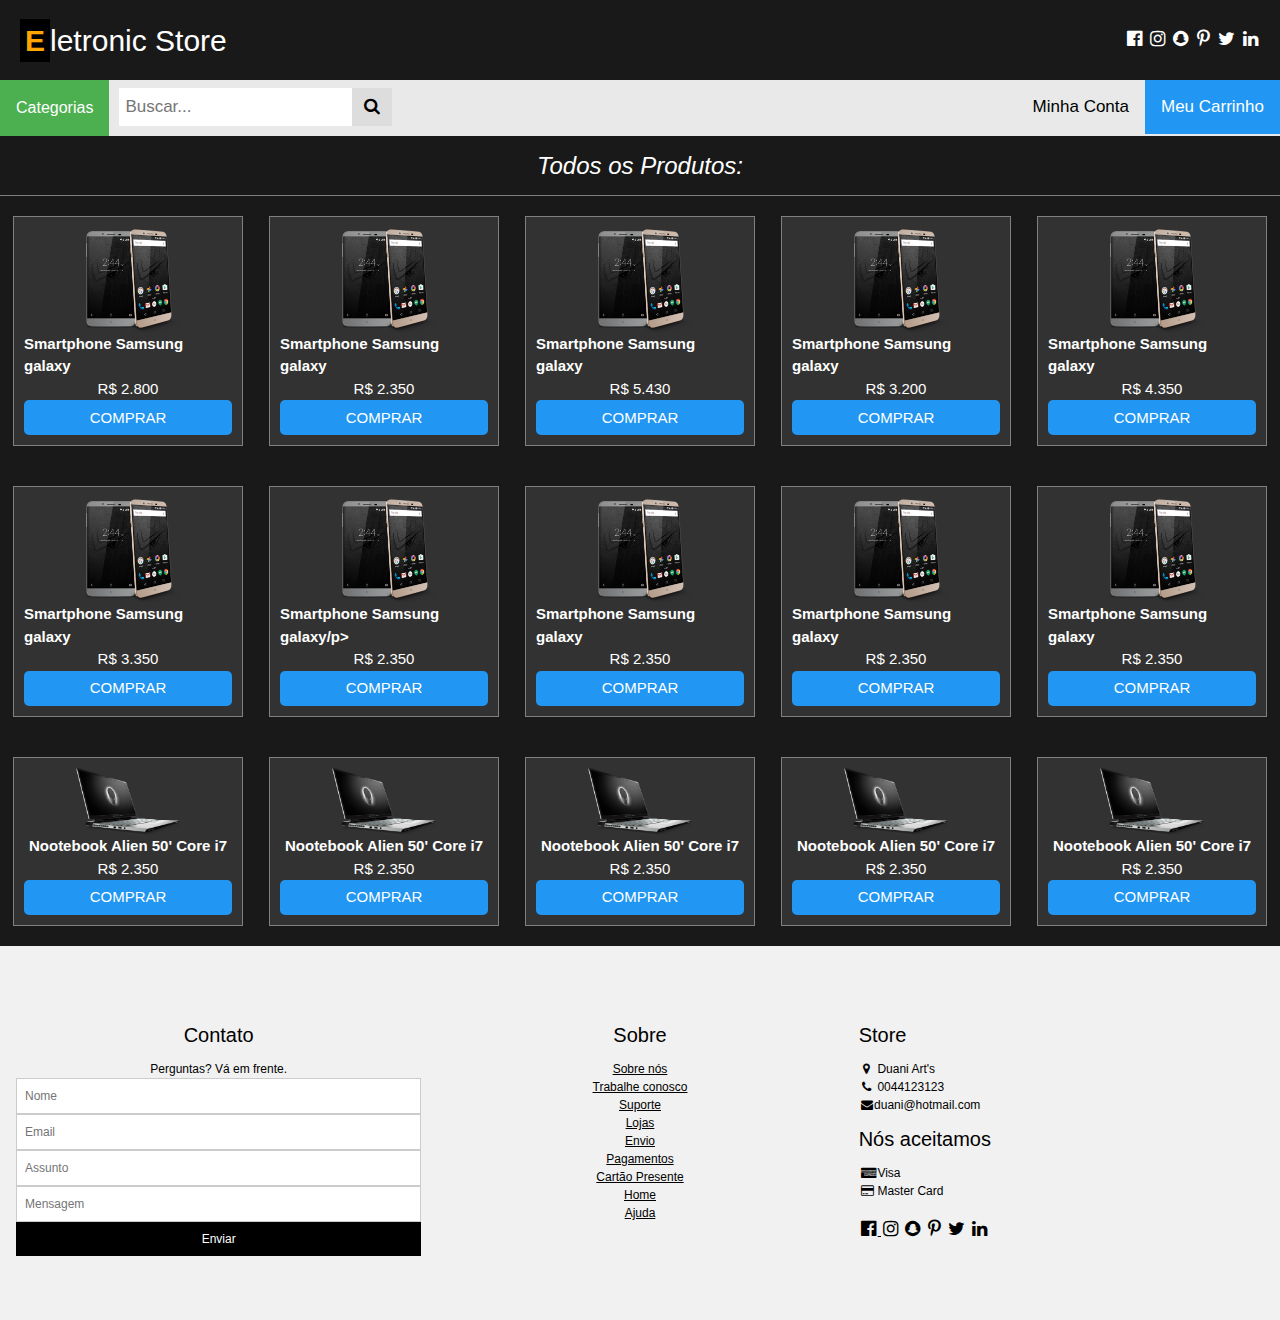
<file: HTML/index.html>
<!DOCTYPE html>
<html lang="pt-br">
<head>
  <meta charset="UTF-8">
  <title>Duani Store</title>
  <link rel="stylesheet" href="https://cdnjs.cloudflare.com/ajax/libs/font-awesome/4.7.0/css/font-awesome.min.css">
  <link rel="stylesheet" href="https://www.w3schools.com/w3css/4/w3.css">
  <link rel="stylesheet" href="../CSS/styles.css">


</head>

<header class="header">
  <h1>Eletronic Store</h1>
  <div class=>  
    <i class="fa fa-facebook-official w3-hover-opacity w3-large"></i>
    <i class="fa fa-instagram w3-hover-opacity w3-large"></i>
    <i class="fa fa-snapchat w3-hover-opacity w3-large"></i>
    <i class="fa fa-pinterest-p w3-hover-opacity w3-large"></i>
    <i class="fa fa-twitter w3-hover-opacity w3-large"></i>
    <i class="fa fa-linkedin w3-hover-opacity w3-large"></i>
  </div>

</header>

<body>

  <div class="topnav">
    <a class="active" href="../HTML/carrinho.html">Meu Carrinho</a>
    <a href="../HTML/cadastro-login.html">Minha Conta</a>
    <div class="dropdown">
      <button class="dropbtn">Categorias</button>
      <div class="dropdown-content">
      <a href="#">Notebook</a>
      <a href="#">Smartphone</a>
      <a href="#">Acessórios</a>
      </div>
    </div>

    <div class="search-container">
      <form action="/action_page.php">
        <input type="text" placeholder="Buscar..." name="search">
        <button type="submit"><i class="fa fa-search"></i></button>
      </form>
    </div>
  </div>
 
  
  <div class="main">   
    <div class="titulo-produto"><h3>Todos os Produtos:</h3></div>
                
                  <div class="card">
                    <img class="imagem-produto" src="../img/img1.jpg" alt="img1">
                    <p class="titulo">
                      Smartphone Samsung galaxy</p>
                      <p class="valor">
                        R$ 2.800
                      </p>
                      <a href="../HTML/produto.html"class="button">COMPRAR</a>
                    
                </div>
                    <div class="card">
                    <img class="imagem-produto" src="../img/img1.jpg" alt="img5">
                    <p class="titulo">
                      Smartphone Samsung galaxy</p>
                      <p class="valor">
                        R$ 2.350
                      </p>
                      <a href="../HTML/produto.html"class="button">COMPRAR</a>
                  </div>
                  <div class="card">
                    <img class="imagem-produto" src="../img/img1.jpg" alt="img3">
                    <p class="titulo">
                      Smartphone Samsung galaxy
                      <p class="valor">
                        R$ 5.430
                      </p>
                      <a href="../HTML/produto.html"class="button">COMPRAR</a>
                  </div>
                  <div class="card">
                    <img class="imagem-produto" src="../img/img1.jpg" alt="img2">
                    <p class="titulo">
                      Smartphone Samsung galaxy</p>
                      <p class="valor">
                        R$ 3.200
                      </p>
                      <a href="../HTML/produto.html"class="button">COMPRAR</a>
                  </div>
                  <div class="card">
                    <img class="imagem-produto" src="../img/img1.jpg" alt="img7">
                    <p class="titulo">
                      Smartphone Samsung galaxy</p>
                      <p class="valor">
                        R$ 4.350
                      </p>
                      <a href="../HTML/produto.html"class="button">COMPRAR</a>
                  </div>
                  <div class="card">
                    <img class="imagem-produto" src="../img/img1.jpg" alt="img8">
                    <p class="titulo">
                      Smartphone Samsung galaxy</p>
                      <p class="valor">
                        R$ 3.350
                      </p>
                      <a href="../HTML/produto.html"class="button">COMPRAR</a>
                  </div>
                  <div class="card">
                    <img class="imagem-produto" src="../img/img1.jpg" alt="img1">
                    <p class="titulo">
                      Smartphone Samsung galaxy/p>
                      <p class="valor">
                        R$ 2.350
                      </p>
                      <a href="..HTML/produto.html"class="button">COMPRAR</a>
                  </div>
                  <div class="card">
                    <img class="imagem-produto" src="../img/img1.jpg" alt="img5">
                    <p class="titulo">
                      Smartphone Samsung galaxy</p>
                      <p class="valor">
                        R$ 2.350
                      </p>
                      <a href="../HTML/produto.html"class="button">COMPRAR</a>
                  </div>
                  <div class="card">
                    <img class="imagem-produto" src="../img/img1.jpg" alt="img8">
                    <p class="titulo">
                      Smartphone Samsung galaxy</p>
                      <p class="valor">
                        R$ 2.350
                      </p>
                      <a href="../HTML/produto.html"class="button">COMPRAR</a>
                  </div>
                  <div class="card">
                    <img class="imagem-produto" src="../img/img1.jpg" alt="img1">
                    <p class="titulo">
                      Smartphone Samsung galaxy</p>
                      <p class="valor">
                        R$ 2.350
                      </p>
                      <a href="../HTML/produto.html"class="button">COMPRAR</a>
                  </div>
                  <div class="card">
                    <img class="imagem-produto" src="../img/img2.jpg" alt="img2">
                    <p class="titulo">
                      Nootebook Alien 50' Core i7</p>
                      <p class="valor">
                        R$ 2.350
                      </p>
                      <a href="../HTML/produto.html"class="button">COMPRAR</a>
                  </div>
                  <div class="card">
                    <img class="imagem-produto" src="../img/img2.jpg" alt="img5">
                    <p class="titulo">
                      Nootebook Alien 50' Core i7</p>
                      <p class="valor">
                        R$ 2.350
                      </p>
                      <a href="../HTML/produto.html"class="button">COMPRAR</a>
                  </div>
                  <div class="card">
                    <img class="imagem-produto" src="../img/img2.jpg" alt="img1">
                    <p class="titulo">
                      Nootebook Alien 50' Core i7</p>
                      <p class="valor">
                        R$ 2.350
                      </p>
                      <a href="../HTML/produto.html"class="button">COMPRAR</a>
                  </div>
                  <div class="card">
                    <img class="imagem-produto" src="../img/img2.jpg" alt="img8">
                    <p class="titulo">
                      Nootebook Alien 50' Core i7</p>
                      <p class="valor">
                        R$ 2.350
                      </p>
                      <a href="../HTML/produto.html" class= "button">COMPRAR</a>
                  </div>
                  <div class="card">
                    <img class="imagem-produto" src="../img/img2.jpg" alt="img1">
                    <p class="titulo">
                      Nootebook Alien 50' Core i7</p>
                      <p class="valor">
                        R$ 2.350
                      </p>
                      <a href="../HTML/produto.html"class="button">COMPRAR</a>
                  </div>            
                
        </div>              
  
  <footer class="w3-padding-64 w3-light-grey w3-small w3-center" id="footer">
    <div class="w3-row-padding">
      <div class="w3-col s4">
        <h4>Contato</h4>
        <p>Perguntas? Vá em frente.</p>
        <form action="/action_page.php" target="_blank">
          <p><input class="w3-input w3-border" type="text" placeholder="Nome" name="Name" required></p>
          <p><input class="w3-input w3-border" type="text" placeholder="Email" name="Email" required></p>
          <p><input class="w3-input w3-border" type="text" placeholder="Assunto" name="Subject" required></p>
          <p><input class="w3-input w3-border" type="text" placeholder="Mensagem" name="Message" required></p>
          <button type="submit" class="w3-button w3-block w3-black">Enviar</button>
        </form>
      </div>

      <div class="w3-col s4">
        <h4>Sobre</h4>
        <p><a href="#">Sobre nós</a></p>
        <p><a href="#">Trabalhe conosco</a></p>
        <p><a href="#">Suporte<a></p>
        <p><a href="#">Lojas</a></p>
        <p><a href="#">Envio<a></p>
        <p><a href="#">Pagamentos</a></p>
        <p><a href="#">Cartão Presente</a></p>
        <p><a href="#">Home</a></p>
        <p><a href="#">Ajuda</a></p>
      </div>

      <div class="w3-col s4 w3-justify">
        <h4>Store</h4>
        <p><i class="fa fa-fw fa-map-marker"></i> Duani Art's</p>
        <p><i class="fa fa-fw fa-phone"></i> 0044123123</p>
        <p><i class="fa fa-fw fa-envelope"></i>duani@hotmail.com</p>
        <h4>Nós aceitamos</h4>
        <p><i class="fa fa-fw fa-cc-amex"></i> Visa</p>
        <p><i class="fa fa-fw fa-credit-card"></i> Master Card</p>
        <br>

        <a href="https://www.facebook.com/">
          <i class="fa fa-facebook-official w3-hover-opacity w3-large"></i>
            </a>
        
        <i class="fa fa-instagram w3-hover-opacity w3-large"></i>
        <i class="fa fa-snapchat w3-hover-opacity w3-large"></i>
        <i class="fa fa-pinterest-p w3-hover-opacity w3-large"></i>
        <i class="fa fa-twitter w3-hover-opacity w3-large"></i>
        <i class="fa fa-linkedin w3-hover-opacity w3-large"></i>
      </div>
    </div>
  </footer>
  
</body>
</html>
</file>
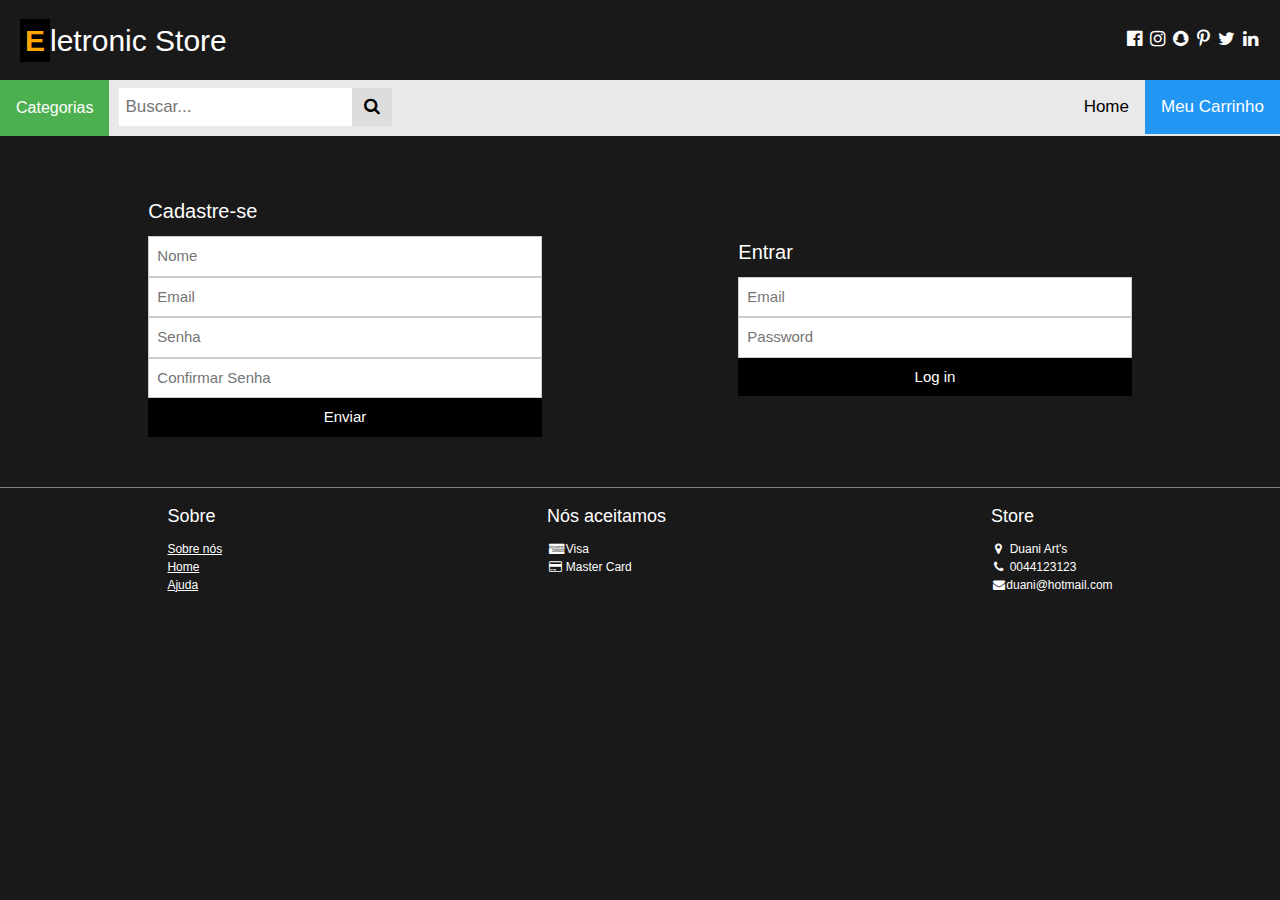
<file: HTML/cadastro-login.html>
<!DOCTYPE html>
<html lang="pt-br">
<head>
  <meta charset="UTF-8">
  <title>Duani Store</title>
  <link rel="stylesheet" href="https://cdnjs.cloudflare.com/ajax/libs/font-awesome/4.7.0/css/font-awesome.min.css">
  <link rel="stylesheet" href="https://www.w3schools.com/w3css/4/w3.css">
  <link rel="stylesheet" href="../CSS/styles.css">


</head>

<header class="header">
  <h1>Eletronic Store</h1>
  <div class=>  
    <i class="fa fa-facebook-official w3-hover-opacity w3-large"></i>
    <i class="fa fa-instagram w3-hover-opacity w3-large"></i>
    <i class="fa fa-snapchat w3-hover-opacity w3-large"></i>
    <i class="fa fa-pinterest-p w3-hover-opacity w3-large"></i>
    <i class="fa fa-twitter w3-hover-opacity w3-large"></i>
    <i class="fa fa-linkedin w3-hover-opacity w3-large"></i>
  </div>

</header>

<body>
  <div class="topnav">
    <a class="active" href="../HTML/carrinho.html">Meu Carrinho</a>
    <a href="../HTML/index.html">Home</a>
    <div class="dropdown">
      <button class="dropbtn">Categorias</button>
      <div class="dropdown-content">
      <a href="#">Notebook</a>
      <a href="#">Smartphone</a>
      <a href="#">Monitor</a>
      </div>
    </div>

    <div class="search-container">
      <form action="/action_page.php">
        <input type="text" placeholder="Buscar..." name="search">
        <button type="submit"><i class="fa fa-search"></i></button>
      </form>
    </div>
  </div>

  <div class="cadastro">
    <div class="w3-col s4">
      <h4>Cadastre-se</h4>
      <form action="/action_page.php" target="_blank">
        <p><input class="w3-input w3-border" type="text" placeholder="Nome" name="Name" required></p>
        <p><input class="w3-input w3-border" type="text" placeholder="Email" name="Email" required></p>
        <p><input class="w3-input w3-border" type="password" placeholder="Senha" name="Subject" required></p>
        <p><input class="w3-input w3-border" type="password" placeholder="Confirmar Senha" name="Message" required></p>
        <button type="submit" class="w3-button w3-block w3-black">Enviar</button>
      </form>
    </div>

    <div class="w3-col s4">
      <h4>Entrar</h4>
      
      <form action="/action_page.php" target="_blank">
        <p><input class="w3-input w3-border" type="text" placeholder="Email" name="Email" required></p>
        <p><input class="w3-input w3-border" type="text" placeholder="Password" name="Password" required></p>
        <button type="submit" class="w3-button w3-block w3-black">Log in</button>
      </form>
    </div>

  </div>



 
            
  
  <footer class="cabecalho">
    <div>
      <h5>Sobre</h5>
      <p><a href="#">Sobre nós</a></p>
      <p><a href="#">Home</a></p>
      <p><a href="#">Ajuda</a></p>
    </div>
    <div>
      <h5>Nós aceitamos</h5>
      <p><i class="fa fa-fw fa-cc-amex"></i> Visa</p>
      <p><i class="fa fa-fw fa-credit-card"></i> Master Card</p>
      <br> 
    </div>

    <div>
      <h5>Store</h5>

      <p><i class="fa fa-fw fa-map-marker"></i> Duani Art's</p>
      <p><i class="fa fa-fw fa-phone"></i> 0044123123</p>
      <p><i class="fa fa-fw fa-envelope"></i>duani@hotmail.com</p>

    </div>

   
  </footer>
  
</body>
</html>
</file>
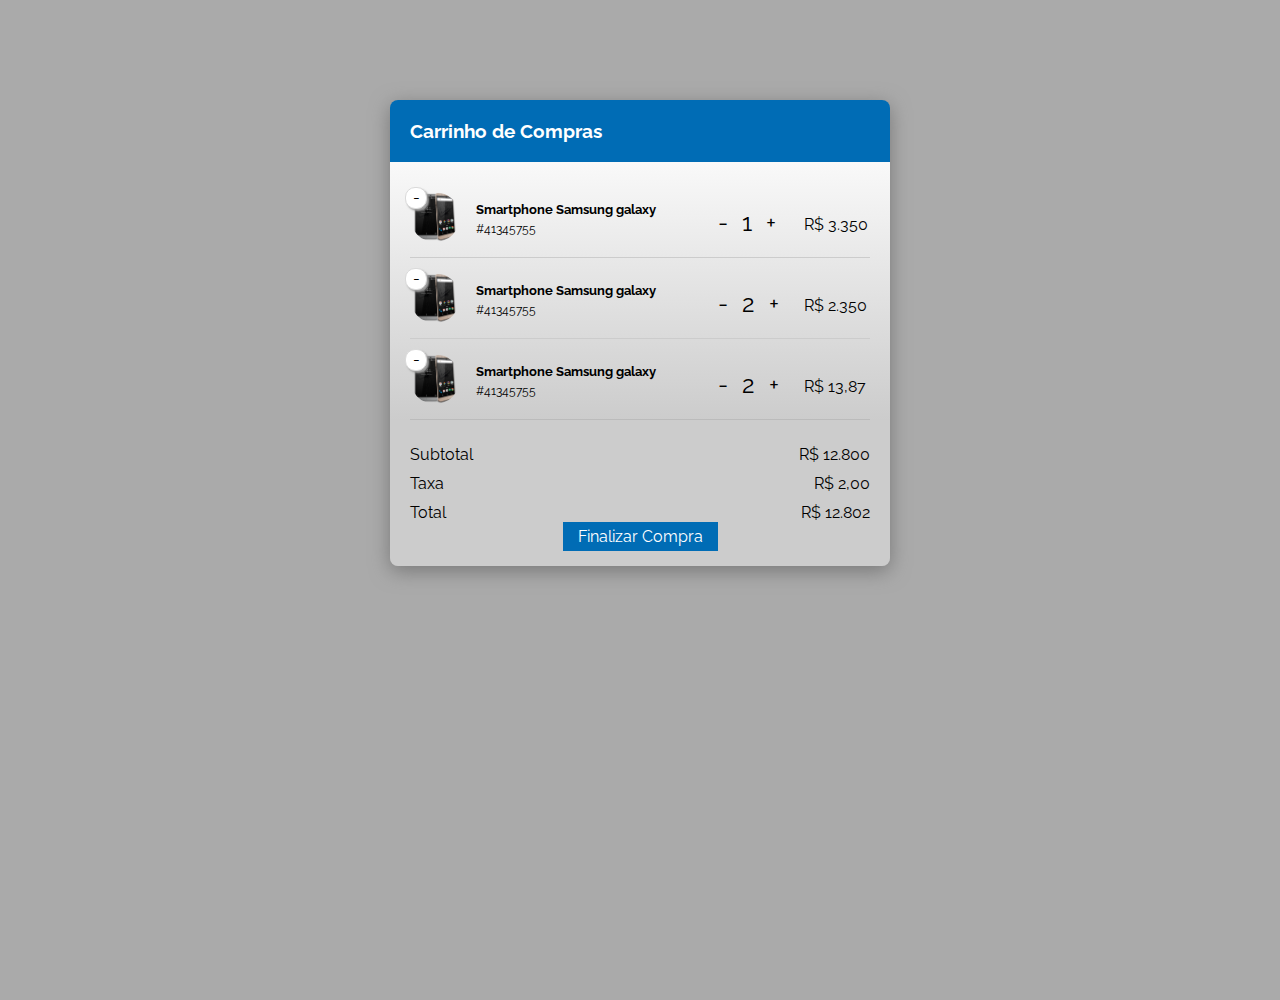
<file: HTML/carrinho.html>
<!DOCTYPE html>
<html lang="pt-br">
	<head>
		<meta charset="utf-8" />

		<title>Carrinho de Compras</title>

		<link href="https://fonts.googleapis.com/css?family=Raleway" rel="stylesheet">


        <style>
            html, body {
	height: 100%;
}

body {
	margin: 0;
	
	padding: 0;
	
	background-color: #aaa;
	
	font-family: 'Raleway', sans-serif;
}

.container {
	width: 500px;
	
	margin: 100px auto;
}

.cart-container {
	border-radius: 8px;
	
	box-shadow: 0 5px 20px rgb(120, 120, 120);
}

.cart-body {
	background-image: linear-gradient(#f9f9f9,#ccc)
}

.cart-item {
	padding: 15px 20px 0 20px;
}

.cart-row {
	display: flex;

	padding: 15px 0;
	
	flex-direction: row;

	border-bottom: #ccc 1px solid;
}

.cart-row:last-of-type {
	border-bottom: #bbb 1px solid;
}

.cart-row-cell {
	height: 50px;
}

.cart-row .pic {
	flex: 1;
	
	position: relative;
}

.cart-row .pic a {
	top: -5px;

	left: -5px;

	width: 20px;

	height: 20px;

	color: #000;

	font-size: 1em;

	text-align:center;

	position: absolute;

	border-radius: 10px;

	text-decoration: none;

	display: inline-block;

	background-color: #fff;

	border: #dadada 1px solid;

	box-shadow: 2px 2px 2px rgb(160,160,160);
}

.cart-row .pic span {
	width: 50px;

	height: 50px;

	border-radius: 30px;
	
	display: inline-block;

	background-size: contain;
	
	background-image: url(../img/img1.jpg);
}


.cart-row .desc {
	flex: 3;
}

.cart-row .desc h5 {
	margin: 10px 0 0;
}

.cart-row .desc p {
	margin: 5px 0 0;

	font-size: 0.75em;
}

.cart-row .quant {
	flex: 2;
}

.cart-row .quant ul {
	list-style: none;
}

.cart-row .quant ul li {
	display: inline-block;

	font-size: 1.5em;

	padding: 0 5px;
}

.cart-row .quant ul li a {
	color: #000;

	text-decoration: none;
}

.cart-row .amount {
	flex: 1;
}

.cart-row .amount p {
	margin: 23px 0 0 0;
}

.cart-container header {
	color: #fff;
	
	background-color: #006CB5;
	
	border-top-left-radius: 8px;
	
	border-top-right-radius: 8px;
}

.cart-container header h3 {
	margin: 0;
	
	padding: 20px;
}

.cart-container footer {
	padding: 20px;
	
	text-align: center;
	
	background-color: #ccc;

	border-bottom-left-radius: 8px;
	
	border-bottom-right-radius: 8px;
}

.cart-container footer a{
	color: #fff;
	
	border: none;
	
	font-size: 1em;
	
	padding: 5px 15px;
	
	background-color: #006CB5;

    text-decoration: none;
}

.cart-container footer .totals {
	display: flex;

	flex-direction: row;
}

.cart-container footer .totals p{
	margin: 5px 0;
}

.cart-container footer .total-label {
	flex: 1;

	text-align: left;
}

.cart-container footer .total-amount {
	flex: 1;

	text-align: right;
}
        </style>
	</head>

	<body>
		<div class="container">

			<div class="cart-container">

				<header>

					<h3>Carrinho de Compras</h3>

				</header>

				<div class="cart-body">

					<div class="cart-item">

						<div class="cart-row">

							<div class="cart-row-cell pic">

								<a href="#">-</a>
								
								<span></span>
							
							</div>

							<div class="cart-row-cell desc">
								
								<h5>Smartphone Samsung galaxy</h5>

								<p>#41345755</p>

							</div>

							<div class="cart-row-cell quant">

								<ul>
									<li><a href="#">-</a></li>

									<li>1</li>
									
									<li><a href="#">+</a></li>
								</ul>

							</div>

							<div class="cart-row-cell amount">

								<p>R$ 3.350</p>

							</div>	
						
						</div>

						<div class="cart-row">

							<div class="cart-row-cell pic">

								<a href="#">-</a>
								
								<span></span>
							
							</div>

							<div class="cart-row-cell desc">
								
								<h5> Smartphone Samsung galaxy</h5>

								<p>#41345755</p>

							</div>

							<div class="cart-row-cell quant">

								<ul>
									<li><a href="#">-</a></li>

									<li>2</li>
									
									<li><a href="#">+</a></li>
								</ul>

							</div>

							<div class="cart-row-cell amount">

								<p>R$ 2.350</p>

							</div>	
						
						</div>

						<div class="cart-row">

							<div class="cart-row-cell pic">

								<a href="#">-</a>
								
								<span></span>
							
							</div>

							<div class="cart-row-cell desc">
								
								<h5>Smartphone Samsung galaxy</h5>

								<p>#41345755</p>

							</div>

							<div class="cart-row-cell quant">

								<ul>
									<li><a href="#">-</a></li>

									<li>2</li>
									
									<li><a href="#">+</a></li>
								</ul>

							</div>

							<div class="cart-row-cell amount">

								<p>R$ 13,87</p>

							</div>	
						
						</div>



					</div>
				
				</div>

				<footer>


					<div class="totals">
						
						<p class="total-label">Subtotal</p>

						<p class="total-amount">R$ 12.800</p>

					</div>

					<div class="totals">
						
						<p class="total-label">Taxa</p>

						<p class="total-amount">R$ 2,00</p>

					</div>


					<div class="totals">
						
						<p class="total-label">Total</p>

						<p class="total-amount">R$ 12.802</p>

					</div>
                    <a href="../HTML/index.html"class="button">Finalizar Compra</a>

				</footer>

			</div>

		</div>

	</body>

</html>
</file>
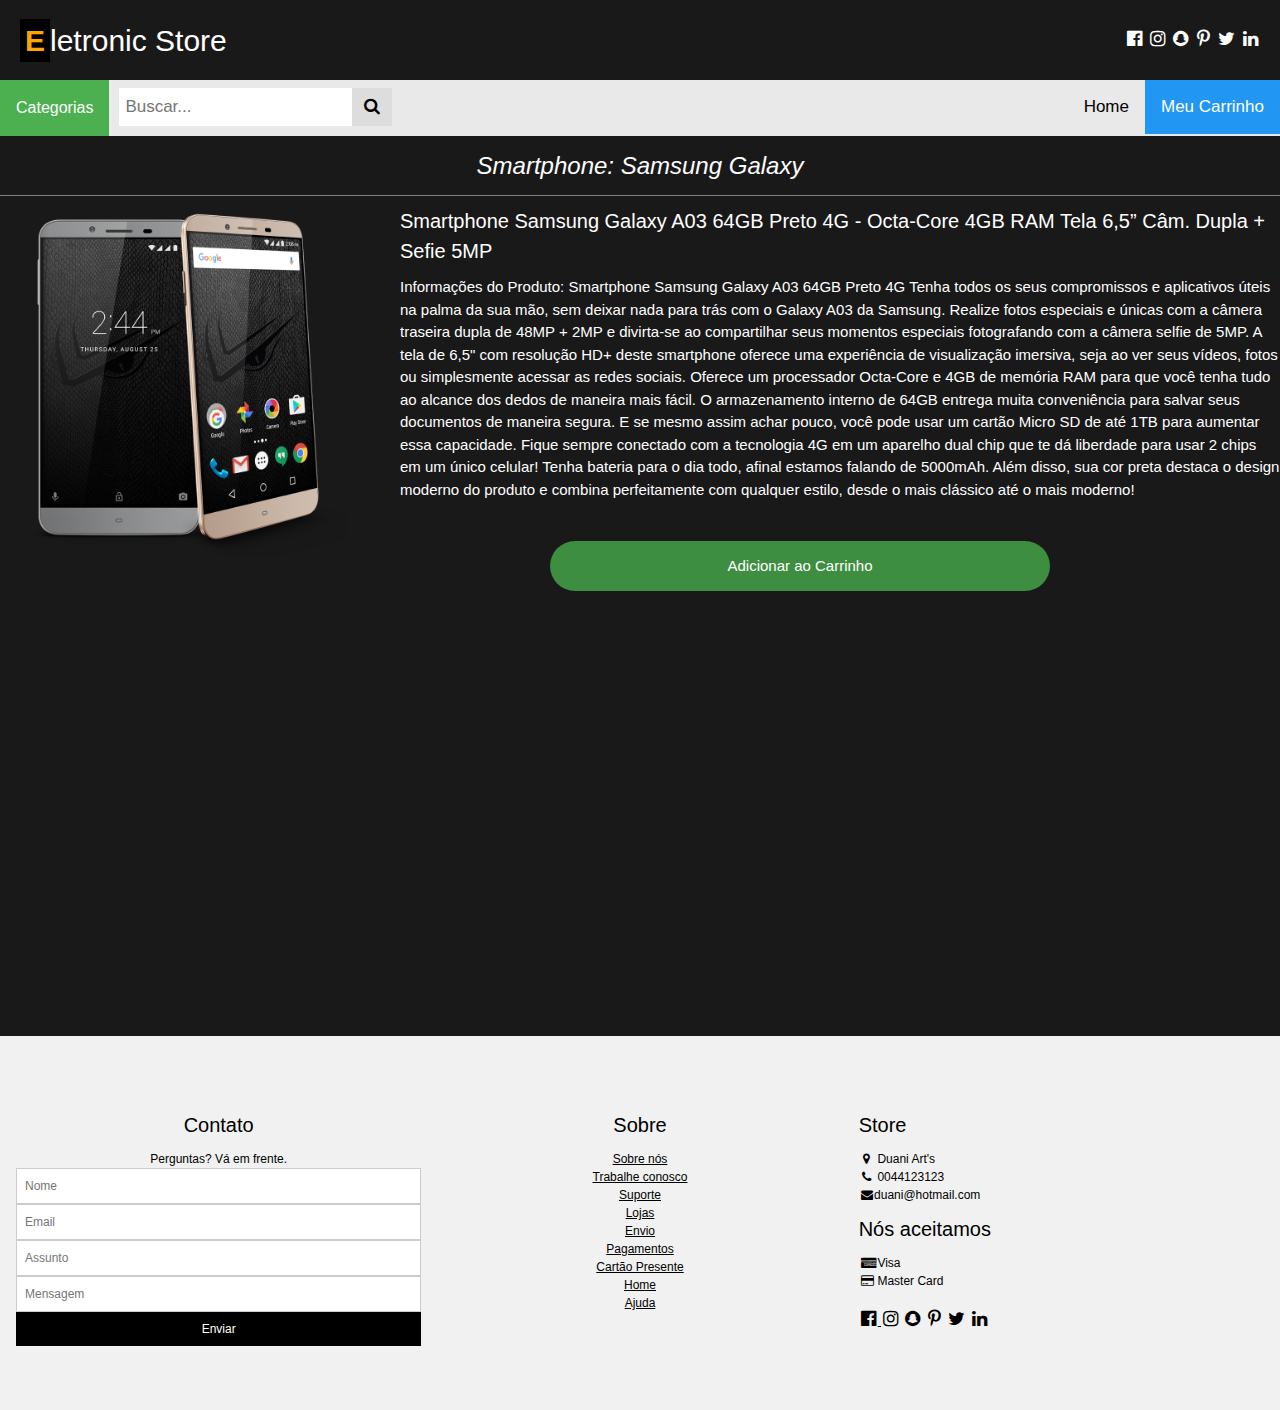
<file: HTML/produto.html>
<!DOCTYPE html>
<html lang="pt-br">
<head>
  <meta charset="UTF-8">
  <title>Duani Store</title>
  <link rel="stylesheet" href="https://cdnjs.cloudflare.com/ajax/libs/font-awesome/4.7.0/css/font-awesome.min.css">
  <link rel="stylesheet" href="https://www.w3schools.com/w3css/4/w3.css">
  <link rel="stylesheet" href="../CSS/styles.css">


</head>

<header class="header">
  <h1>Eletronic Store</h1>
  <div class=>  
    <i class="fa fa-facebook-official w3-hover-opacity w3-large"></i>
    <i class="fa fa-instagram w3-hover-opacity w3-large"></i>
    <i class="fa fa-snapchat w3-hover-opacity w3-large"></i>
    <i class="fa fa-pinterest-p w3-hover-opacity w3-large"></i>
    <i class="fa fa-twitter w3-hover-opacity w3-large"></i>
    <i class="fa fa-linkedin w3-hover-opacity w3-large"></i>
  </div>

</header>

<body>
  <div class="topnav">
    <a class="active" href="../HTML/carrinho.html">Meu Carrinho</a>
    <a href="../HTML/index.html">Home</a>
    <div class="dropdown">
      <button class="dropbtn">Categorias</button>
      <div class="dropdown-content">
      <a href="#">Notebook</a>
      <a href="#">Smartphone</a>
      <a href="#">Monitor</a>
      </div>
    </div>

    <div class="search-container">
      <form action="/action_page.php">
        <input type="text" placeholder="Buscar..." name="search">
        <button type="submit"><i class="fa fa-search"></i></button>
      </form>
    </div>
  </div>


<div class="conteiner-produto">
<div class="img-detalhe-produto"><img src="../img/img1.jpg" alt="img1"></div>
  
  <div class="titulo-produto"><h3>Smartphone: Samsung Galaxy</h3></div>
  <div class="detalhe">
    <h4>Smartphone Samsung Galaxy A03 64GB Preto 4G - Octa-Core 4GB RAM Tela 6,5” Câm. Dupla + Sefie 5MP</h4>
    <p>Informações do Produto:
Smartphone Samsung Galaxy A03 64GB Preto 4G
Tenha todos os seus compromissos e aplicativos úteis na palma da sua mão, sem deixar nada para trás com o Galaxy A03 da Samsung. 
Realize fotos especiais e únicas com a câmera traseira dupla de 48MP + 2MP e divirta-se ao compartilhar seus momentos especiais fotografando 
com a câmera selfie de 5MP. A tela de 6,5" com resolução HD+ deste smartphone oferece uma experiência de visualização imersiva, seja ao ver 
seus vídeos, fotos ou simplesmente acessar as redes sociais. Oferece um processador Octa-Core e 4GB de memória RAM para que você tenha tudo 
ao alcance dos dedos de maneira mais fácil. O armazenamento interno de 64GB entrega muita conveniência para salvar 
seus documentos de maneira segura. E se mesmo assim achar pouco, você pode usar um cartão Micro SD de até 1TB para aumentar 
essa capacidade. Fique sempre conectado com a tecnologia 4G em um aparelho dual chip que te dá liberdade para usar 
2 chips em um único celular! Tenha bateria para o dia todo, afinal estamos falando de 5000mAh. Além disso, sua cor preta 
destaca o design moderno do produto e combina perfeitamente com qualquer estilo, desde o mais clássico até o mais moderno!</p>
<div class="botao-finalizar">
  <a href="../HTML/carrinho.html">Adicionar ao Carrinho</a>
 </div>
  </div>
    
  </div>
</div>
    
<footer class="w3-padding-64 w3-light-grey w3-small w3-center" id="footer">
  <div class="w3-row-padding">
    <div class="w3-col s4">
      <h4>Contato</h4>
      <p>Perguntas? Vá em frente.</p>
      <form action="/action_page.php" target="_blank">
        <p><input class="w3-input w3-border" type="text" placeholder="Nome" name="Name" required></p>
        <p><input class="w3-input w3-border" type="text" placeholder="Email" name="Email" required></p>
        <p><input class="w3-input w3-border" type="text" placeholder="Assunto" name="Subject" required></p>
        <p><input class="w3-input w3-border" type="text" placeholder="Mensagem" name="Message" required></p>
        <button type="submit" class="w3-button w3-block w3-black">Enviar</button>
      </form>
    </div>

    <div class="w3-col s4">
      <h4>Sobre</h4>
      <p><a href="#">Sobre nós</a></p>
      <p><a href="#">Trabalhe conosco</a></p>
      <p><a href="#">Suporte<a></p>
      <p><a href="#">Lojas</a></p>
      <p><a href="#">Envio<a></p>
      <p><a href="#">Pagamentos</a></p>
      <p><a href="#">Cartão Presente</a></p>
      <p><a href="#">Home</a></p>
      <p><a href="#">Ajuda</a></p>
    </div>

    <div class="w3-col s4 w3-justify">
      <h4>Store</h4>
      <p><i class="fa fa-fw fa-map-marker"></i> Duani Art's</p>
      <p><i class="fa fa-fw fa-phone"></i> 0044123123</p>
      <p><i class="fa fa-fw fa-envelope"></i>duani@hotmail.com</p>
      <h4>Nós aceitamos</h4>
      <p><i class="fa fa-fw fa-cc-amex"></i> Visa</p>
      <p><i class="fa fa-fw fa-credit-card"></i> Master Card</p>
      <br>

      <a href="https://www.facebook.com/">
        <i class="fa fa-facebook-official w3-hover-opacity w3-large"></i>
          </a>
      
      <i class="fa fa-instagram w3-hover-opacity w3-large"></i>
      <i class="fa fa-snapchat w3-hover-opacity w3-large"></i>
      <i class="fa fa-pinterest-p w3-hover-opacity w3-large"></i>
      <i class="fa fa-twitter w3-hover-opacity w3-large"></i>
      <i class="fa fa-linkedin w3-hover-opacity w3-large"></i>
    </div>
  </div>
</footer>
  
</body>
</html>
</file>
<file: CSS/styles.css>
/* zerando configurações de margens que vem por padrão no browser*/
* {
  margin: 0;
  padding: 0;
  font-family: Arial, Helvetica, sans-serif;
  
}

/* cor de fundo, texto e zerando margin do corpo da pagina*/

body{
background-color: rgb(25, 25, 25);
color: white;
margin: 0;

}
/*configurando cabeçalho, altura,largura cor de texto,tipo de display, alinhamento e espassamento entre os display itens*/

.header{
  width: 100%;
  height: 80px;
  color:white;
  display: flex;
  align-items: center;
  justify-content: space-between;
  padding: 20px;
  
  
}
/* definindo um tamanho de fonte responsiva que se ajusta de acordo com tamanho da página para h1 do cabeçalho*/

.header > h1{
  font-size: 2rem;
}

/*configurando uma pseudo classe para mudar somente a aprimeira letra do h1 do cabeçalho*/

h1::first-letter {
  color: orange;
  font-size: 30px;
  font-weight: bold;
  background-color: black;
  padding: 5px;
}

/*espassamento entres os elemetos dos icones do cabeçalho*/
i{
  padding: 2px;
}

/*inicio da barra de navegação responsiva, utilizei ex. do w3scool então mantive as configurações display em bloco dos exemplos.*/

.topnav {
  overflow: auto;
  background-color: #e9e9e9; 
  }

/* alinhamento dos blocos , cor, espaçamento, sem decoração nos textos e tamanho da fonte*/

  .topnav a {
    float: right;
    display: block;
    color: black;
    text-align: center;
    padding: 14px 16px;
    text-decoration: none;
    font-size: 17px;
  }
/*pseudo classe que muda cor ao passar o curso sobre o bloco, definição da cores*/

  .topnav a:hover {
    background-color: #dddd;
    color: black;
  }
/*configuração do bloco que vai ficar azul e texto branco fixos*/

  .topnav a.active {
    background-color: #2196F3;
    color: white;
  }
/* posição bloco de busca */

  .topnav .search-container {
    float: left; 
    margin-left: 10px;
  }
/* posição do menu categorias que expande em outras opções*/

  .topnav .dropdown{
    float: left;

  }
/*posição,espaçamento,margin e borda da caixa de texto da busca*/

  .topnav input[type=text] {
    padding: 6px;
    margin-top: 8px;
    font-size: 17px;
    border: none;  
  }
  /*configurações do botão de busca "lupa", posicionamento,espaçamento,margem do 
  topo,cor de fundo,tamanho fonte,sem borda, e aparecer cursor*/
  
    .topnav .search-container button {
    float: right;
    padding: 6px 10px;
    margin-top: 8px;
    background: #ddd;
    font-size: 17px;
    border: none;
    cursor: pointer;
  }

  /*pseudo classe do botão search, muda cor ao passar cursor em cima. */

    .topnav .search-container button:hover {
    background: #ccc;
  }
  /*uso de midia para resposividade,atendendo as condições de tamanho, muda o tipo de 
    posicionamento para alinhar um bloco em baixo do outro*/

    @media screen and (max-width: 600px) {
    .topnav .search-container {
      float: none;
    }
    .topnav a, .topnav input[type=text], .topnav .search-container button, .dropdown, .dropbtn{
      float: none;
      display: block;
      text-align: center;
      width: 100%;
      margin: 0;
      padding: 14px;
    }
    .topnav input[type=text] {
      border: 1px solid #ccc;  
    }
} 


/* Style The Dropdown Button */
.dropbtn {
background-color: #4CAF50;
color: white;
padding: 16px;
font-size: 16px;
border: none;
cursor: pointer;
}




/* Dropdown Content (Hidden by Default) */
.dropdown-content {
display: none;
position: absolute;
background-color: #f9f9f9;
min-width: 160px;
box-shadow: 0px 8px 16px 0px rgba(0,0,0,0.2);
z-index: 1;
}

/* Links inside the dropdown */
.dropdown-content a {
color: black;
padding: 12px 16px;
text-decoration: none;
display: block;
}

/* Change color of dropdown links on hover */
.dropdown-content a:hover {background-color: #f1f1f1}

/* Show the dropdown menu on hover */
.dropdown:hover .dropdown-content {
display: block;
}

/* Change the background color of the dropdown button when the dropdown content is shown */
.dropdown:hover .dropbtn {
background-color: #3e8e41;
}

.main{
  width: 100%;
  height: auto;
  margin:0 auto;
  display: flex;
  flex-wrap: wrap;
  justify-content: space-around;

}



.card{
  width: 230px;
  height: auto;
  padding: 10px;
  flex-wrap: wrap;
  display: flex;
  border: 1px solid gray;
  background-color: rgb(50, 50, 50);
  justify-content: space-around;
  margin-top: 20px;
  margin-bottom: 20px;
  

}


.card > .imagem-produto{
  width: 50%;
}

.card > .titulo{
  
  text-align: start;
  font-size: 1rem;
  font-weight: bold;
  
}

a.button {
    
  display: flex;
  text-decoration: none;
  width: 100%;
  height: 35px;
  background-color:#2196F3;
  color:white;
  border: none;
  outline: none;
  border-radius: 5px;
  cursor: pointer; 
  justify-content: center;
  padding:5px;
  align-items: center;
  align-self: baseline;
  
}
a.button:hover{
color:black;
}
.cadastro{
  display: flex;
  justify-content: space-around;
  padding: 50px;
  align-items: center;
}

.cabecalho{
  width: 100%;
  height: auto;
  font-size: 12px;
  display: flex;
  justify-content: space-around;
  align-items: center;
  margin-bottom: 20px;
  border-top: 1px solid gray;
  padding: 5px;


}
.conteiner-produto{
  display: grid;
  min-height: 100vh;
  grid-auto-columns: 400px 1fr;
  grid-template-rows: 60px 1fr;
  grid-template-areas: 
  'titulo titulo'
  'imagem detalhe'
  ;
}
  
 
.img-detalhe-produto{
  grid-area: imagem;
  display: flex;
  width: 350px;
  height: 350px;
 justify-content: center;
 margin-top: 10px;

}
.titulo-produto{
  width: 100%;
  height: 60px;
  align-items: center;
  grid-area: titulo;
  display: flex;
  justify-content: center;
  border-bottom: 1px solid gray;
  font-style: italic;
  

}
.detalhe-produto{
grid-area: detalhe;
display: flex;
justify-content: center;
}
.cabecalho2{
  grid-area: cabecalho;
  display: flex;
}


.botao-finalizar{
  width: 500px;
  height: 35px;
  background-color: #3e8e41;
  color: white;
  display: flex;
  padding: 25px;
  align-items:center;
  justify-content: center;
  border-radius: 25px;
  margin-top: 40px;
  margin-left: 150px;
}

.botao-finalizar:hover{
  color:black;
}

.botao-finalizar > a{
  text-decoration: none;
}
@media screen and (max-width: 600px) {
  .conteiner-produto{
    grid-template-columns: 1fr;
    grid-template-rows: 100px 1fr 100px;
    grid-template-areas: 
    'imagem'
    'detalhe'
    'titulo'
    ;
  }
    .detalhe {display: none;}
  }
</file>
